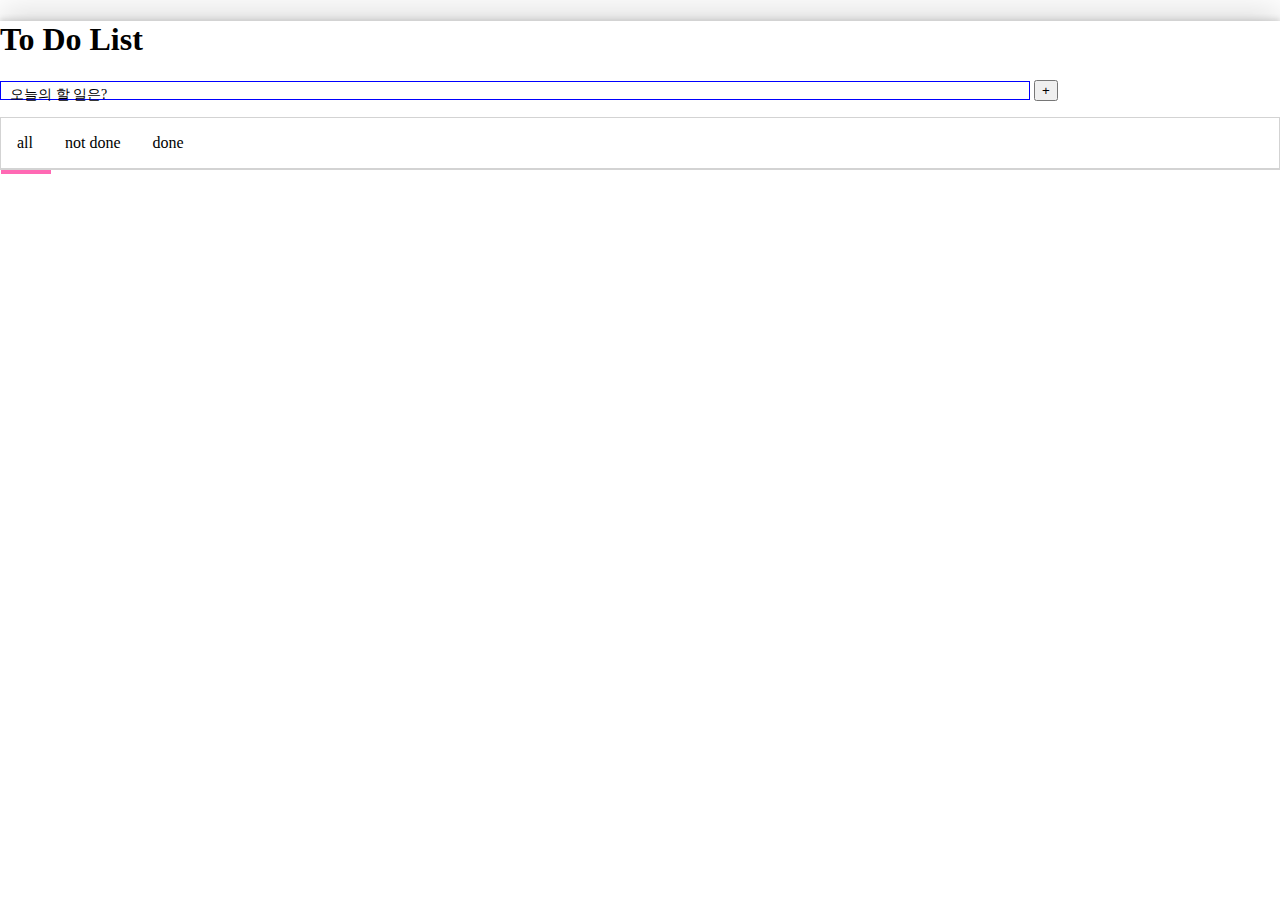
<file: to-do-list/index.html>
<!DOCTYPE html>
<html lang="en">
<head>
    <meta charset="UTF-8">
    <meta http-equiv="X-UA-Compatible" content="IE=edge">
    <meta name="viewport" content="width=device-width, initial-scale=1.0">
    <title>To Do List</title>
    <link href="https://cdn.jsdelivr.net/npm/bootstrap@5.2.0/dist/css/bootstrap.min.css" rel="stylesheet" integrity="sha384-gH2yIJqKdNHPEq0n4Mqa/HGKIhSkIHeL5AyhkYV8i59U5AR6csBvApHHNl/vI1Bx" crossorigin="anonymous">
    <link rel="stylesheet" href="style.css">
</head>
<body>
    <div class="container">
        <h1>To Do List</h1>
    
        <section class="input-area"> <!--입력 섹션-->
            <input type="text" class="task-input"/>
            <label for="task-label"><span>오늘의 할 일은?</span></label>
            <button class="add-button" type="button">+</button>
        </section>

        <section class="task-area"> <!--진행 상황 섹션-->
            <div class = "task-tabs">
                <div id="under-line"></div>
                <div id="all">
                    all
                </div>
                <div id="ongoing">
                    not done
                </div>
                <div id="done">
                    done
                </div>
            </div>
            <div id="task-board">
            </div>

        </section>
    </div>

    <script src="https://cdn.jsdelivr.net/npm/bootstrap@5.2.0/dist/js/bootstrap.bundle.min.js" integrity="sha384-A3rJD856KowSb7dwlZdYEkO39Gagi7vIsF0jrRAoQmDKKtQBHUuLZ9AsSv4jD4Xa" crossorigin="anonymous"></script>
    <script src="main.js"></script>
</body>
</html>
</file>
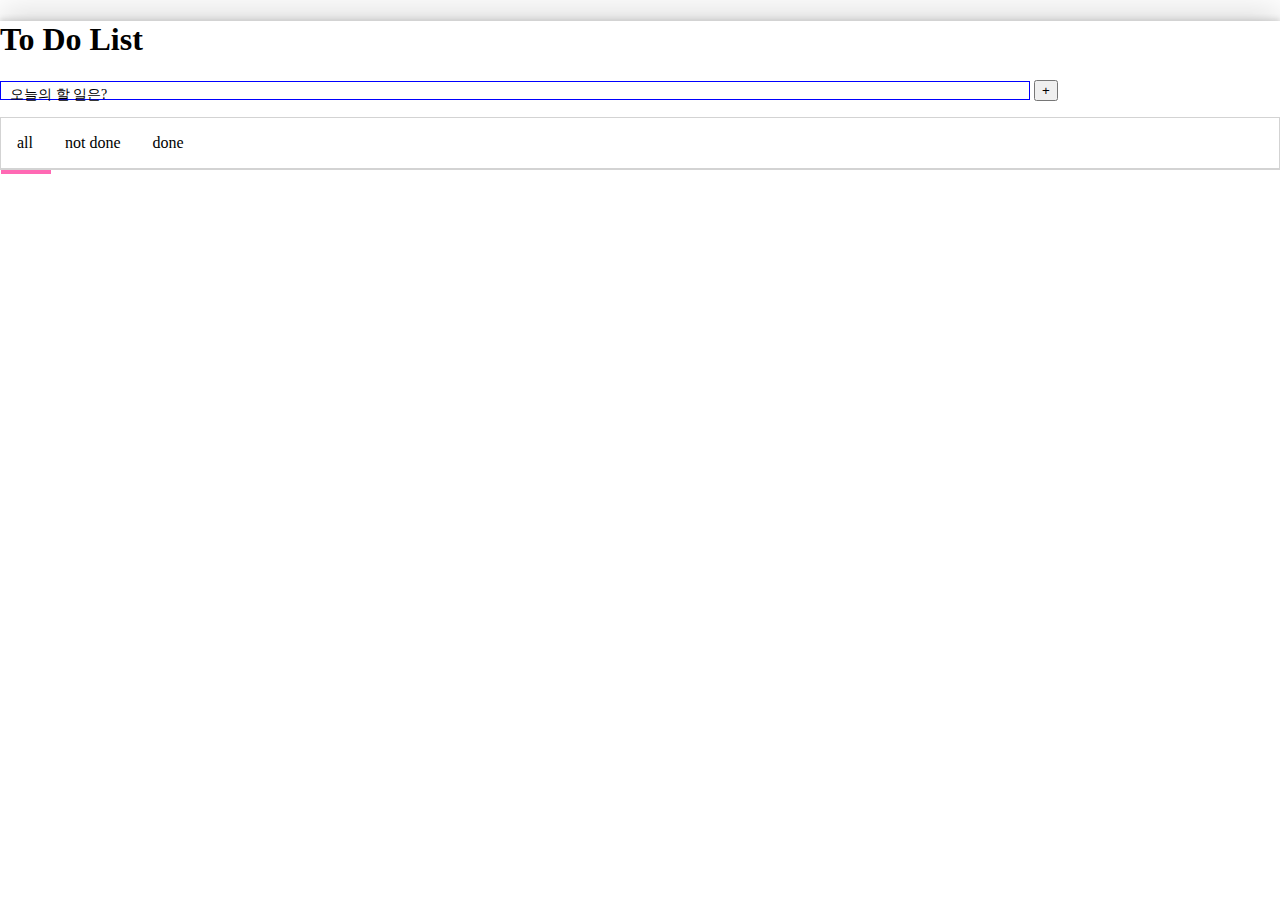
<file: to-do-list/to-do-list.html>
<!DOCTYPE html>
<html lang="en">
<head>
    <meta charset="UTF-8">
    <meta http-equiv="X-UA-Compatible" content="IE=edge">
    <meta name="viewport" content="width=device-width, initial-scale=1.0">
    <title>To Do List</title>
    <link href="https://cdn.jsdelivr.net/npm/bootstrap@5.2.0/dist/css/bootstrap.min.css" rel="stylesheet" integrity="sha384-gH2yIJqKdNHPEq0n4Mqa/HGKIhSkIHeL5AyhkYV8i59U5AR6csBvApHHNl/vI1Bx" crossorigin="anonymous">
    <link rel="stylesheet" href="to-do-list.css">
</head>
<body>
    <div class="container">
        <h1>To Do List</h1>
    
        <section class="input-area"> <!--입력 섹션-->
            <input type="text" class="task-input"/>
            <label for="task-label"><span>오늘의 할 일은?</span></label>
            <button class="add-button" type="button">+</button>
        </section>

        <section class="task-area"> <!--진행 상황 섹션-->
            <div class = "task-tabs">
                <div id="under-line"></div>
                <div id="all">
                    all
                </div>
                <div id="ongoing">
                    not done
                </div>
                <div id="done">
                    done
                </div>
            </div>
            <div id="task-board">
            </div>

        </section>
    </div>

    <script src="https://cdn.jsdelivr.net/npm/bootstrap@5.2.0/dist/js/bootstrap.bundle.min.js" integrity="sha384-A3rJD856KowSb7dwlZdYEkO39Gagi7vIsF0jrRAoQmDKKtQBHUuLZ9AsSv4jD4Xa" crossorigin="anonymous"></script>
    <script src="to-do-list.js"></script>
</body>
</html>
</file>
<file: to-do-list/style.css>
body{
    margin: 0;
    background-image: url(https://images.unsplash.com/photo-1579546929518-9e396f3cc809?ixlib=rb-4.0.3&ixid=MnwxMjA3fDB8MHxzZWFyY2h8Mnx8Z3JhZGllbnR8ZW58MHx8MHx8&w=1000&q=80);
    background-repeat: no-repeat;
    background-size: cover;
}

.container{
    background-color: white;
    min-height: 100vh;
    box-shadow: rgba(0, 0, 0, 0.25) 0px 54px 55px, rgba(0, 0, 0, 0.12) 0px -12px 30px, rgba(0, 0, 0, 0.12) 0px 4px 6px, rgba(0, 0, 0, 0.17) 0px 12px 13px, rgba(0, 0, 0, 0.09) 0px -3px 5px;
}

.input-area{
    position: relative;
}

.task-input{
    transition: padding-top 0.2s ease, margin-top 0.2s ease;
    width: 80%;
    border: none;
    border: 1px solid blue;
}

.task-input:focus{
    outline: none;
    border-top: none;
    border-bottom: 3px solid blue;
    border-left: none;
    border-right: none;
    transition: 0.5s;
    padding-top: 35px;
}
.task-input + label > span{
    font-weight: 300;
    margin: 0;
    position: absolute;
    color: black;
    font-size: 14px;
    top: 6px;
    left: 10px;
    -webkit-transition: top 0.2s ease, font-size 0.2s ease, color 0.2s ease;
    transition: top 0.2s, font-size 0.2s, color 0.2s ease;
}

.task-input:focus + label > span{
    top: 0px;
    color: blue;
}

.task-area{
    border : 1px solid lightgray;
    margin-top: 1em;
}

.task-tabs{
    display: flex;
    border-bottom: 1px solid lightgray;
    position: relative;
}

.task-tabs div{
    padding: 1em;
}

#under-line{
    background-color: hotpink;
    height: 4px;
    position: absolute;
    width: 50px;
    left: 0px;
    top: 52px;
    transition: 0.5s;
    padding: 0px;
}

.task{
    display: flex;
    justify-content: space-between;
    padding: 1em;
}

.task-done{
    text-decoration: line-through;
}

.task-tabs div{
    cursor: pointer;
}
</file>
<file: to-do-list/to-do-list.css>
body{
    margin: 0;
    background-image: url(https://images.unsplash.com/photo-1579546929518-9e396f3cc809?ixlib=rb-4.0.3&ixid=MnwxMjA3fDB8MHxzZWFyY2h8Mnx8Z3JhZGllbnR8ZW58MHx8MHx8&w=1000&q=80);
    background-repeat: no-repeat;
    background-size: cover;
}

.container{
    background-color: white;
    min-height: 100vh;
    box-shadow: rgba(0, 0, 0, 0.25) 0px 54px 55px, rgba(0, 0, 0, 0.12) 0px -12px 30px, rgba(0, 0, 0, 0.12) 0px 4px 6px, rgba(0, 0, 0, 0.17) 0px 12px 13px, rgba(0, 0, 0, 0.09) 0px -3px 5px;
}

.input-area{
    position: relative;
}

.task-input{
    transition: padding-top 0.2s ease, margin-top 0.2s ease;
    width: 80%;
    border: none;
    border: 1px solid blue;
}

.task-input:focus{
    outline: none;
    border-top: none;
    border-bottom: 3px solid blue;
    border-left: none;
    border-right: none;
    transition: 0.5s;
    padding-top: 35px;
}
.task-input + label > span{
    font-weight: 300;
    margin: 0;
    position: absolute;
    color: black;
    font-size: 14px;
    top: 6px;
    left: 10px;
    -webkit-transition: top 0.2s ease, font-size 0.2s ease, color 0.2s ease;
    transition: top 0.2s, font-size 0.2s, color 0.2s ease;
}

.task-input:focus + label > span{
    top: 0px;
    color: blue;
}

.task-area{
    border : 1px solid lightgray;
    margin-top: 1em;
}

.task-tabs{
    display: flex;
    border-bottom: 1px solid lightgray;
    position: relative;
}

.task-tabs div{
    padding: 1em;
}

#under-line{
    background-color: hotpink;
    height: 4px;
    position: absolute;
    width: 50px;
    left: 0px;
    top: 52px;
    transition: 0.5s;
    padding: 0px;
}

.task{
    display: flex;
    justify-content: space-between;
    padding: 1em;
}

.task-done{
    text-decoration: line-through;
}

.task-tabs div{
    cursor: pointer;
}
</file>
